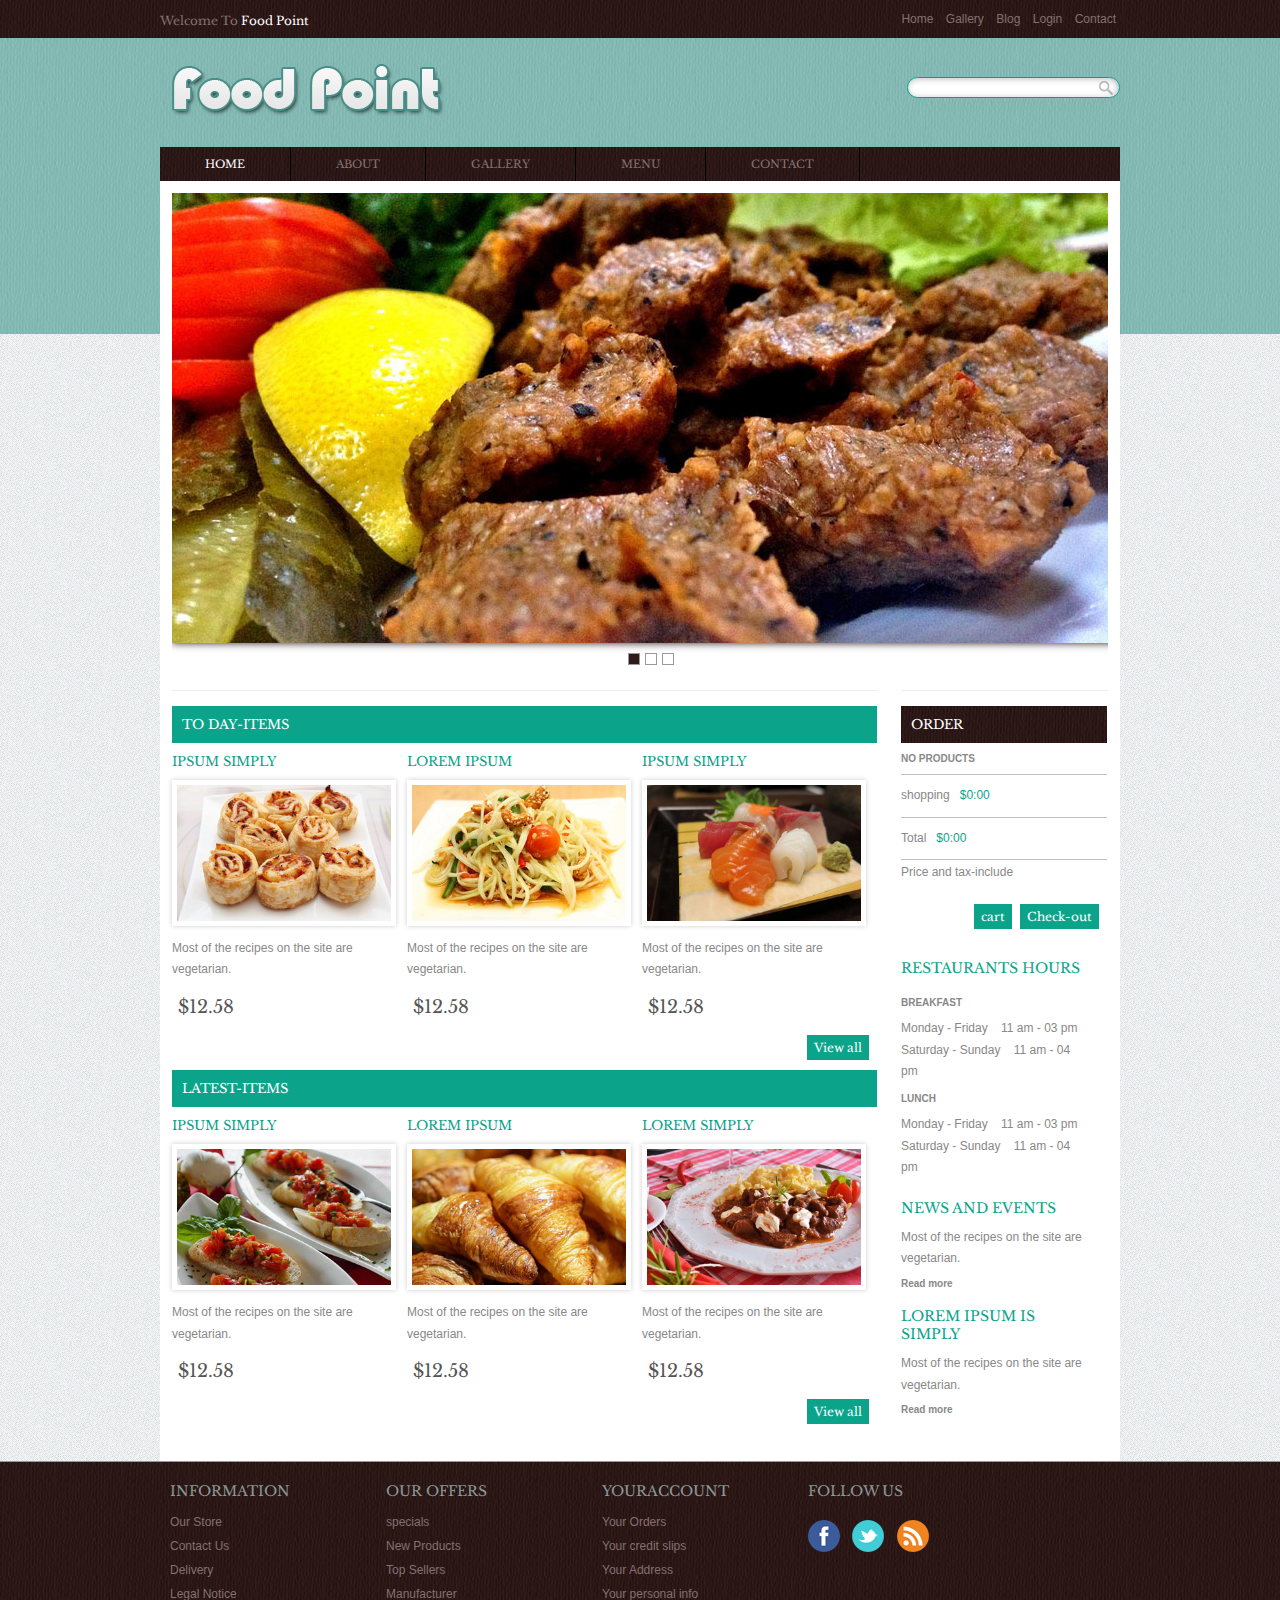
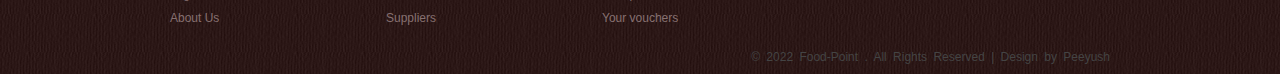
<file: index.html>
<!DOCTYPE HTML>
<html>
<head>
<title>The Food-Point | Home</title>
<meta http-equiv="Content-Type" content="text/html; charset=utf-8" />
<link rel="stylesheet" href="css/style.css" type="text/css" media="all" />
<link rel="stylesheet" href="css/slider-styles.css" type="text/css" media="all" />
<meta name="viewport" content="width=device-width, initial-scale=1, maximum-scale=1">
<script src="js/jquery.min.js"></script>
<script type="text/javascript" src="js/slider.js"></script>
<link href='//fonts.googleapis.com/css?family=Libre+Baskerville' rel='stylesheet' type='text/css'>
</head>
<body>
<div class="wrap">
	<div class="top-head">
		<div class="welcome">Welcome To <span>Food Point</span></div>
		<div class="top-nav">
	        <ul>
	            <li class="active"><a href="index.html">Home</a></li>
	            <li><a href="gallery.html">Gallery</a></li>
	            <li><a href="#">Blog</a></li>
	            <li><a href="#">Login</a></li>
	            <li><a href="contact.html">Contact</a></li>
	        </ul>
	    </div>
	    <div class="clear"> </div>
    </div>
	<div class="header">
	<div class="logo"><a href="index.html"><img src="images/logo.png"  alt="Flowerilla"/></a></div>
    <div class="search">
    	<form>
    		<input type="text" value="" />
    		<input type="submit" value="" />
    	</form>
    </div>
    <div class="clear"> </div>
	</div>
	<div class="nav">
        <ul>
            <li class="active"><a href="index.html">Home</a></li>
            <li><a href="about.html">About</a></li>
            <li><a href="gallery.html">Gallery</a></li>
            <li><a href="#">Menu</a></li>
            <li><a href="contact.html">contact</a></li>
            <div class="clear"> </div>
        </ul>
    </div>
	<div class="main-body">
	<div id="slider">
			<a href="#">
				<img src="images/slider-1.jpg" alt="Mini Ninjas" />
			</a>
			<a href="#">
				<img src="images/slider-2.jpg" alt="Price of Persia" />
			</a>
			<a href="#" >
				<img src="images/slider-3.jpg" alt="Price of Persia" />
			</a>
	</div>
	<div class="grids">
		<ul>
			<h4>To day-Items</h4>
		<li>
			<h3>Ipsum simply</h3>
			<img src="images/thumb-1.jpg">
			<p>Most of the recipes on the site are vegetarian.</p>
			<button>$12.58</button>
		</li>
		<li>
			<h3>Lorem Ipsum</h3>
			<img src="images/thumb-2.jpg">
			<p>Most of the recipes on the site are vegetarian.</p>
			<button>$12.58</button>
		</li>
		<li>
			<h3>Ipsum simply</h3>
			<img src="images/thumb-3.jpg">
			<p>Most of the recipes on the site are vegetarian.</p>
			<button>$12.58</button>
		</li>
		<a href="#">View all</a>
		<div class="clear"> </div>
		
		<h4>Latest-Items</h4>
		<li>
			<h3>Ipsum simply</h3>
			<img src="images/thumb-5.jpg">
			<p>Most of the recipes on the site are vegetarian.</p>
			<button>$12.58</button>
		</li>
		<li>
			<h3> Lorem Ipsum</h3>
			<img src="images/thumb-6.jpg">
			<p>Most of the recipes on the site are vegetarian.</p>
			<button>$12.58</button>
		</li>
		<li class="last">
			<h3>Lorem simply</h3>
			<img src="images/thumb-4.jpg">
			<p>Most of the recipes on the site are vegetarian.</p>
			<button>$12.58</button>
		</li>
		<a href="#">View all</a>
		</ul>
		<div class="clear"> </div>
	</div>
	<div class="boxes">
		<div class="order">
		<ul>
			<li>
			<h3>ORDER</h3>
			<h4>No Products</h4>
			<p>shopping &nbsp;&nbsp;<span>$0:00</span></p>
			<p>Total &nbsp;&nbsp;<span>$0:00</span></p>
			<h5>Price and tax-include</h5>
			<h6><a href="#">Check-out</a></h6>
			<h6><a href="#">cart</a></h6>
		</li>
		</ul>
		</div>
		<div class="clear"> </div>
		<ul>
			<li>
			<h3>Restaurants Hours</h3>
			<h4>Breakfast </h4>
			<p>Monday - Friday &nbsp;&nbsp; 11 am - 03 pm</p>
			<p>Saturday - Sunday &nbsp;&nbsp; 11 am - 04 pm</p>
			<h4>Lunch </h4>
			<p>Monday - Friday &nbsp;&nbsp; 11 am - 03 pm</p>
			<p>Saturday - Sunday &nbsp;&nbsp; 11 am - 04 pm</p>
		</li>
		<li>
			<h3>News And Events</h3>
			<p>Most of the recipes on the site are vegetarian.</p>
			<button>Read more</button>
			<h3>Lorem Ipsum is simply</h3>
			<p>Most of the recipes on the site are vegetarian.</p>
			<button>Read more</button>
		</li>
		<div class="clear"> </div>
		</ul>
	</div>
	<div class="clear"> </div>
    </div>
</div>
<div class="footer1">
	<div class="wrap">
			<div class="footer-grids">
				<div class="footer-grid1">
					<h3>INFORMATION</h3>
					<ul>
						<li><a href="#">Our Store</a></li>
						<li><a href="#">Contact Us</a></li>
						<li><a href="#">Delivery</a></li>
						<li><a href="#">Legal Notice</a></li>
						<li><a href="#">About Us</a></li>
					</ul>
				</div>
				<div class="footer-grid1">
					<h3>OUR OFFERS</h3>
						<ul>
							<li><a href="#">specials</a></li>
							<li><a href="#">New Products</a></li>
							<li><a href="#">Top Sellers</a></li>
							<li><a href="#">Manufacturer</a></li>
							<li><a href="#">Suppliers</a></li>
						</ul>
				</div>
				<div class="footer-grid1">
					<h3>YOURACCOUNT</h3>
						<ul>
							<li><a href="#">Your Orders</a></li>
							<li><a href="#">Your credit slips</a></li>
							<li><a href="#">Your Address</a></li>
							<li><a href="#">Your personal info</a></li>
							<li><a href="#">Your vouchers</a></li>
						</ul>
			</div>
				<div class="footer-grid2">
					<h3>FOLLOW US</h3>
					<ul>
						<li><a href="#"><img src="images/facebook.png" title="facebook"/></a></li>
						<li><a href="#"><img src="images/twitter.png" title="twitter"></a></li>
						<li><a href="#"><img src="images/rss.png" title="rss"></a></li>
					</ul>
				</div>
			</div>
			<div class="clear"> </div>
			<div class="copy">
    	<p>&copy; 2022 Food-Point . All Rights Reserved | Design by Peeyush</a></p>
    </div>
    </div>
			<div class="clear">
			</div>
		</div>
<script>
			$('#slider').coinslider();
		</script>

</body>
</html>
</file>
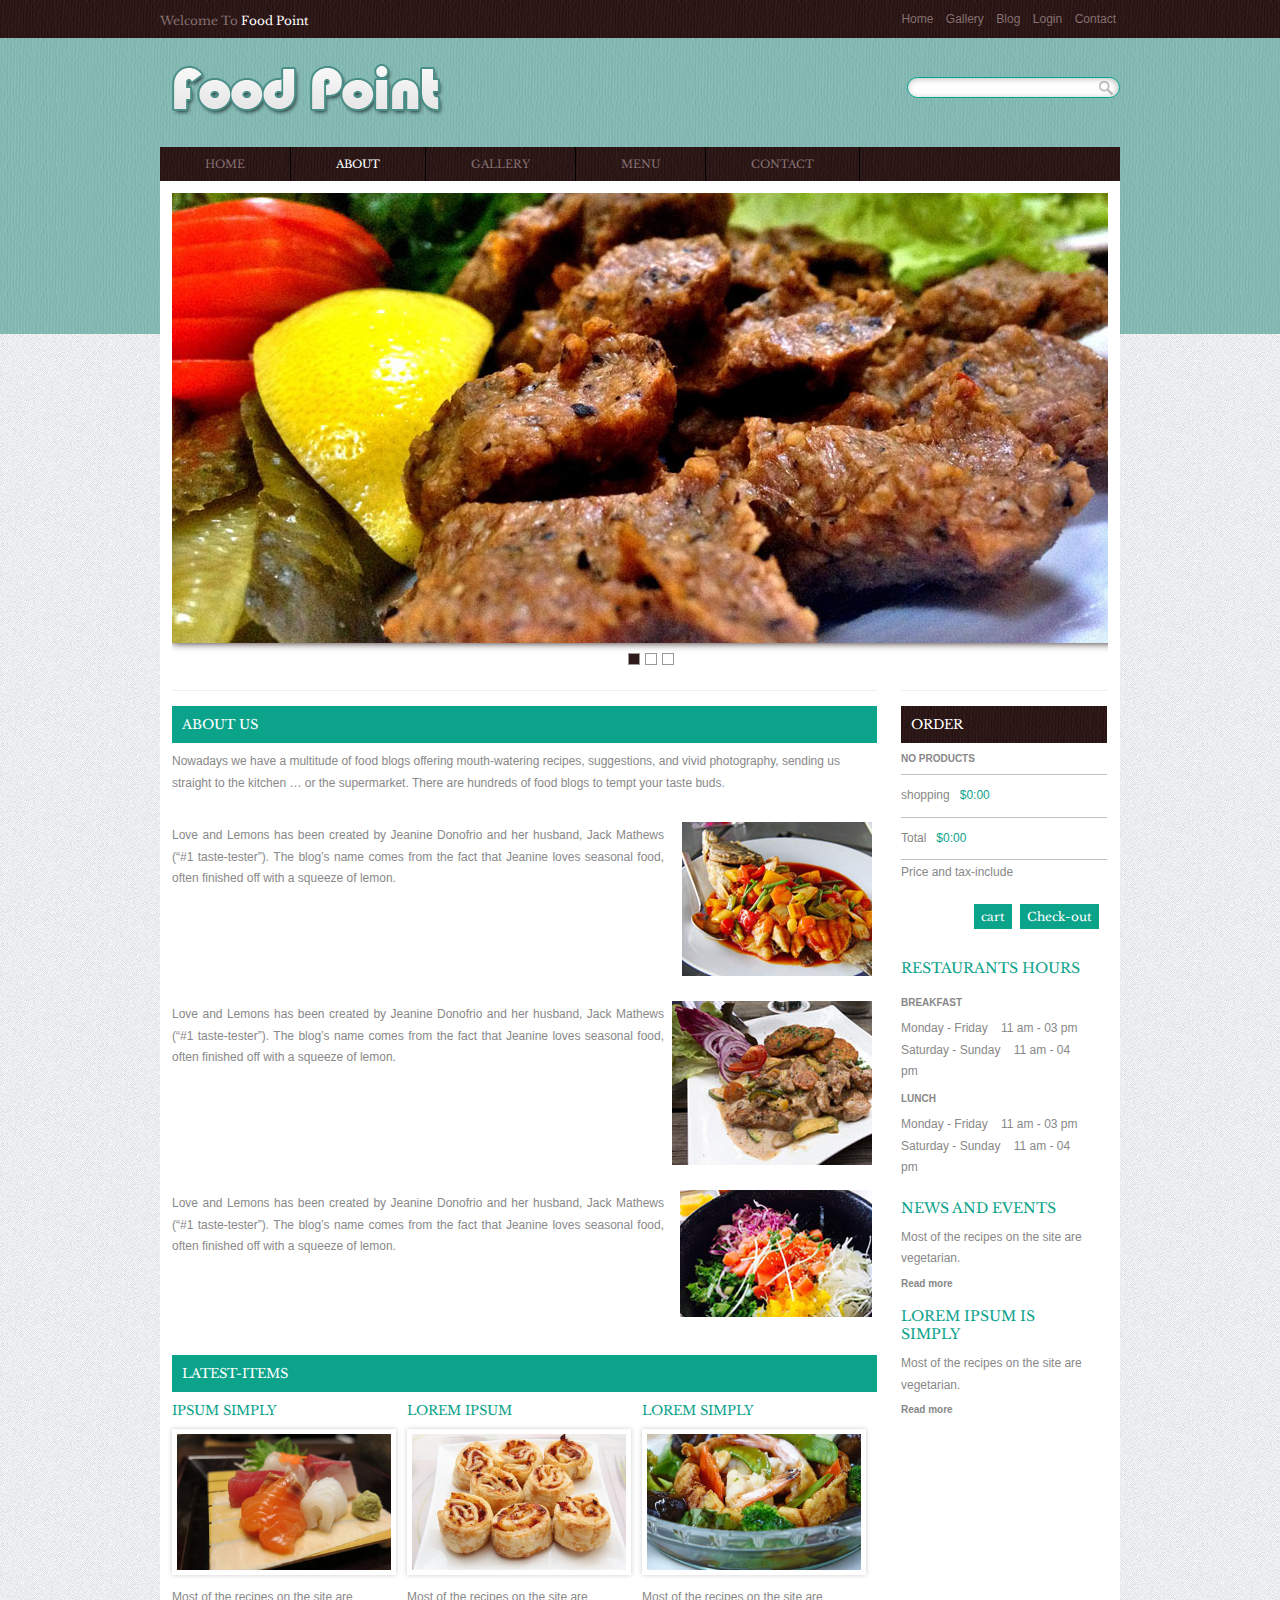
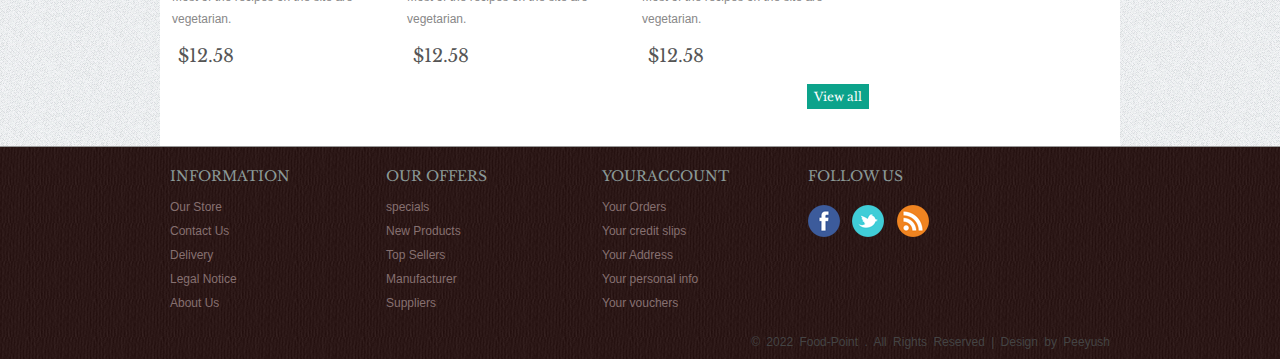
<file: about.html>
<!DOCTYPE HTML>
<html>
<head>
<title>The Food-Point | About</title>
<meta http-equiv="Content-Type" content="text/html; charset=utf-8" />
<link rel="stylesheet" href="css/style.css" type="text/css" media="all" />
<link rel="stylesheet" href="css/slider-styles.css" type="text/css" media="all" />
<meta name="viewport" content="width=device-width, initial-scale=1, maximum-scale=1">
<script src="js/jquery.min.js"></script>
<script type="text/javascript" src="js/slider.js"></script>
<link href='//fonts.googleapis.com/css?family=Libre+Baskerville' rel='stylesheet' type='text/css'>
</head>
<body>
<div class="wrap">
	<div class="top-head">
		<div class="welcome">Welcome To <span>Food Point</span></div>
		<div class="top-nav">
	        <ul>
	            <li><a href="index.html">Home</a></li>
	            <li><a href="gallery.html">Gallery</a></li>
	            <li><a href="#">Blog</a></li>
	            <li><a href="#">Login</a></li>
	            <li><a href="contact.html">Contact</a></li>
	        </ul>
	    </div>
	    <div class="clear"> </div>
    </div>
	<div class="header">
	<div class="logo"><a href="index.html"><img src="images/logo.png"  alt="Flowerilla"/></a></div>
    <div class="search">
    	<form>
    		<input type="text" value="" />
    		<input type="submit" value="" />
    	</form>
    </div>
    <div class="clear"> </div>
	</div>
	<div class="nav">
        <ul>
            <li><a href="index.html">Home</a></li>
            <li class="active"><a href="about.html">About</a></li>
            <li><a href="gallery.html">Gallery</a></li>
            <li><a href="#">Menu</a></li>
            <li><a href="contact.html">contact</a></li>
            <div class="clear"> </div>
        </ul>
    </div>
	<div class="main-body">
	<div id="slider">
			<a href="#">
				<img src="images/slider-1.jpg" alt="Mini Ninjas" />
			</a>
			<a href="#" >
				<img src="images/slider-2.jpg" alt="Price of Persia" />
			</a>
			<a href="#">
				<img src="images/slider-3.jpg" alt="Price of Persia" />
			</a>
	</div>
	<div class="clear"> </div>
	<div class="grids">
		<ul>
			<h4>ABOUT US</h4>
			<p>Nowadays we have a multitude of food blogs offering mouth-watering recipes, suggestions, and vivid photography, sending us straight to the kitchen … or the supermarket. There are hundreds of food blogs to tempt your taste buds. </p>
			<div class="about-grid1">
				<p>Love and Lemons has been created by Jeanine Donofrio and her husband, Jack Mathews (“#1 taste-tester”). The blog’s name comes from the fact that Jeanine loves seasonal food, often finished off with a squeeze of lemon.</p>
				<img src="images/about-1.jpg" title="img1"/> 
				<div class="clear"> </div>
			</div>
			<div class="about-grid1">
				<p>Love and Lemons has been created by Jeanine Donofrio and her husband, Jack Mathews (“#1 taste-tester”). The blog’s name comes from the fact that Jeanine loves seasonal food, often finished off with a squeeze of lemon.</p>
				<img src="images/thumb-8.jpg" title="img1"/> 
				<div class="clear"> </div>
			</div>
			<div class="about-grid1">
				<p>Love and Lemons has been created by Jeanine Donofrio and her husband, Jack Mathews (“#1 taste-tester”). The blog’s name comes from the fact that Jeanine loves seasonal food, often finished off with a squeeze of lemon.</p>
				<img src="images/about-2.jpg" title="img1"/> 
				<div class="clear"> </div>
			</div>
		<div class="clear"> </div>
		<br>
		<h4>Latest-Items</h4>
		<li>
			<h3>Ipsum simply</h3>
			<img src="images/thumb-3.jpg">
			<p>Most of the recipes on the site are vegetarian.</p>
			<button>$12.58</button>
		</li>
		<li>
			<h3> Lorem Ipsum</h3>
			<img src="images/thumb-1.jpg">
			<p>Most of the recipes on the site are vegetarian.</p>
			<button>$12.58</button>
		</li>
		<li class="last">
			<h3>Lorem simply</h3>
			<img src="images/thumb-7.jpg">
			<p>Most of the recipes on the site are vegetarian.</p>
			<button>$12.58</button>
		</li>
			<a href="#">View all</a>
		</ul>
	<div class="clear"> </div>
</div>
	<div class="boxes">
		<div class="order">
		<ul>
			<li>
			<h3>ORDER</h3>
			<h4>No Products</h4>
			<p>shopping &nbsp;&nbsp;<span>$0:00</span></p>
			<p>Total &nbsp;&nbsp;<span>$0:00</span></p>
			<h5>Price and tax-include</h5>
			<h6><a href="#">Check-out</a></h6>
			<h6><a href="#">cart</a></h6>
		</li>
		</ul>
		</div>
		<div class="clear"> </div>
		<ul>
			<li>
			<h3>Restaurants Hours</h3>
			<h4>Breakfast </h4>
			<p>Monday - Friday &nbsp;&nbsp; 11 am - 03 pm</p>
			<p>Saturday - Sunday &nbsp;&nbsp; 11 am - 04 pm</p>
			<h4>Lunch </h4>
			<p>Monday - Friday &nbsp;&nbsp; 11 am - 03 pm</p>
			<p>Saturday - Sunday &nbsp;&nbsp; 11 am - 04 pm</p>
		</li>
		<li>
			<h3>News And Events</h3>
			<p>Most of the recipes on the site are vegetarian.</p>
			<button>Read more</button>
			<h3>Lorem Ipsum is simply</h3>
			<p>Most of the recipes on the site are vegetarian.</p>
			<button>Read more</button>
		</li>
			<div class="clear"> </div>
		</ul>
	</div>
	<div class="clear"> </div>
   </div>
</div>
<div class="footer1">
	<div class="wrap">
			<div class="footer-grids">
				<div class="footer-grid1">
					<h3>INFORMATION</h3>
						<ul>
							<li><a href="#">Our Store</a></li>
							<li><a href="#">Contact Us</a></li>
							<li><a href="#">Delivery</a></li>
							<li><a href="#">Legal Notice</a></li>
							<li><a href="#">About Us</a></li>
						</ul>
				</div>
				<div class="footer-grid1">
					<h3>OUR OFFERS</h3>
						<ul>
							<li><a href="#">specials</a></li>
							<li><a href="#">New Products</a></li>
							<li><a href="#">Top Sellers</a></li>
							<li><a href="#">Manufacturer</a></li>
							<li><a href="#">Suppliers</a></li>
						</ul>
				</div>
				<div class="footer-grid1">
					<h3>YOURACCOUNT</h3>
						<ul>
							<li><a href="#">Your Orders</a></li>
							<li><a href="#">Your credit slips</a></li>
							<li><a href="#">Your Address</a></li>
							<li><a href="#">Your personal info</a></li>
							<li><a href="#">Your vouchers</a></li>
						</ul>
			</div>
				<div class="footer-grid2">
					<h3>FOLLOW US</h3>
						<ul>
							<li><a href="#"><img src="images/facebook.png" title="facebook"/></a></li>
							<li><a href="#"><img src="images/twitter.png" title="twitter"></a></li>
							<li><a href="#"><img src="images/rss.png" title="rss"></a></li>
						</ul>
				</div>
			</div>
			<div class="clear"> </div>
			<div class="copy">
    	<p>&copy; 2022 Food-Point . All Rights Reserved | Design by Peeyush</a></p>
    </div>
    </div>
			<div class="clear">
			</div>
		</div>
<script>
			$('#slider').coinslider();
		</script>

</body>
</html>
</file>
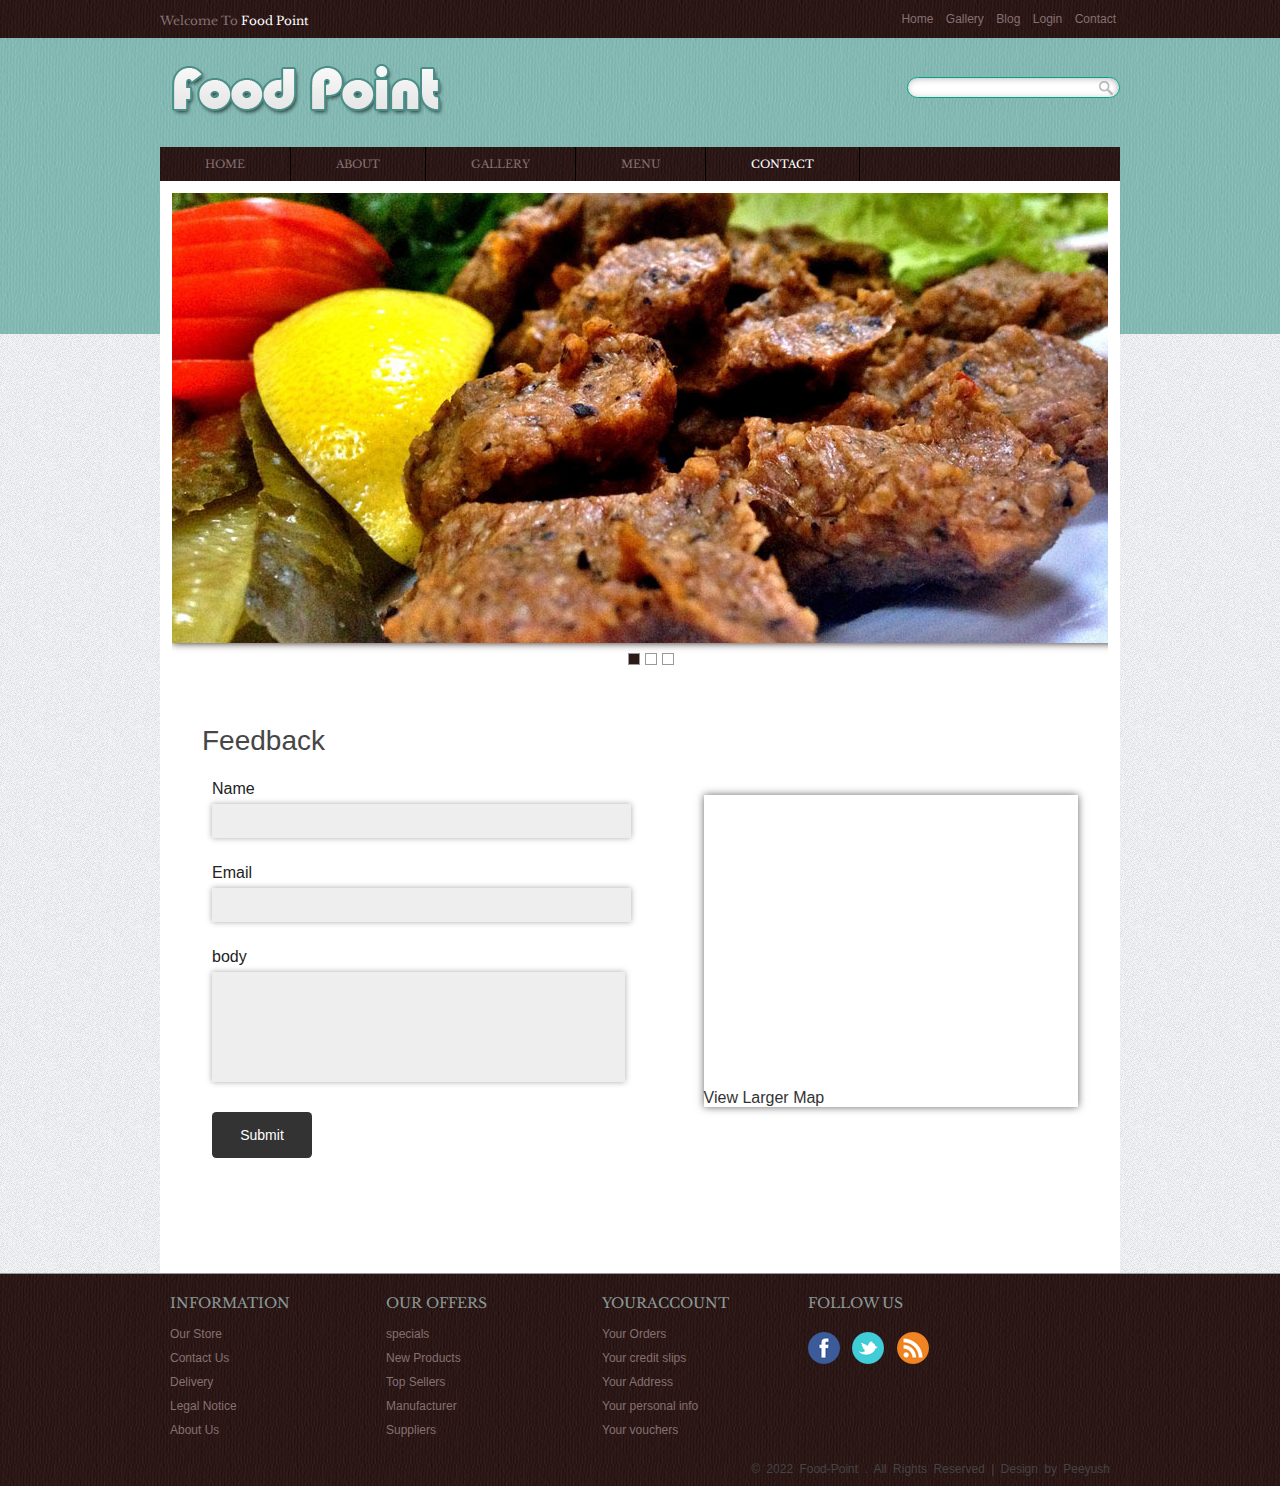
<file: contact.html>
<!DOCTYPE HTML>
<html>
<head>
<title>The Food-Point | Contact</title>
<meta http-equiv="Content-Type" content="text/html; charset=utf-8" />
<link rel="stylesheet" href="css/style.css" type="text/css" media="all" />
<link rel="stylesheet" href="css/slider-styles.css" type="text/css" media="all" />
<meta name="viewport" content="width=device-width, initial-scale=1, maximum-scale=1">
<script src="js/jquery.min.js"></script>
<script type="text/javascript" src="js/slider.js"></script>
<link href='//fonts.googleapis.com/css?family=Libre+Baskerville' rel='stylesheet' type='text/css'>
</head>
<body>
<div class="wrap">
	<div class="top-head">
		<div class="welcome">Welcome To <span>Food Point</span></div>
		<div class="top-nav">
	        <ul>
	            <li><a href="index.html">Home</a></li>
	            <li><a href="gallery.html">Gallery</a></li>
	            <li><a href="#">Blog</a></li>
	            <li><a href="#">Login</a></li>
	            <li class="active"><a href="contact.html">Contact</a></li>
	        </ul>
	    </div>
	    <div class="clear"> </div>
    </div>
	<div class="header">
	<div class="logo"><a href="index.html"><img src="images/logo.png"  alt="Flowerilla"/></a></div>
    <div class="search">
    	<form>
    		<input type="text" value="" />
    		<input type="submit" value="" />
    	</form>
    </div>
    <div class="clear"> </div>
	</div>
	<div class="nav">
        <ul>
            <li><a href="index.html">Home</a></li>
            <li><a href="about.html">About</a></li>
            <li><a href="gallery.html">Gallery</a></li>
            <li><a href="#">Menu</a></li>
            <li class="active"><a href="contact.html">contact</a></li>
            <div class="clear"> </div>
        </ul>
    </div>
	<div class="main-body">
	<div id="slider">
			<a href="#" >
				<img src="images/slider-1.jpg" alt="Mini Ninjas" />
			</a>
			<a href="#">
				<img src="images/slider-2.jpg" alt="Price of Persia" />
			</a>
			<a href="#">
				<img src="images/slider-3.jpg" alt="Price of Persia" />
			</a>
	</div>
	<div class="feed">
	<div class="feedback">
        <h1>Feedback</h1>
        <form>
        	<div>
            	<span><label>Name</label></span>
            	<span><input type="text" value="" /></span>
            </div>
            <div>
            	<span><label>Email</label></span>
            	<span><input type="text" value="" /></span>
            </div>
        	<div>
            	<span><label>body</label></span>
            	<span><textarea></textarea></span>
            </div>
        	<div>
            	<span><input type="submit" value="Submit" /></span>
            </div>
        </form>
    </div>
    <div class="map"><iframe width="350" height="290" frameborder="0" scrolling="no" marginheight="0" marginwidth="0" src="http://maps.google.co.in/maps?f=q&amp;source=s_q&amp;hl=en&amp;geocode=&amp;q=Eiffel+Tower&amp;aq=&amp;sll=14.419385,79.988022&amp;sspn=0.112221,0.209255&amp;ie=UTF8&amp;hq=Eiffel+Tower&amp;t=m&amp;ll=48.858278,2.294254&amp;spn=0.014682,0.032015&amp;output=embed"></iframe><br /><small><a href="http://maps.google.co.in/maps?f=q&amp;source=embed&amp;hl=en&amp;geocode=&amp;q=Eiffel+Tower&amp;aq=&amp;sll=14.419385,79.988022&amp;sspn=0.112221,0.209255&amp;ie=UTF8&amp;hq=Eiffel+Tower&amp;t=m&amp;ll=48.858278,2.294254&amp;spn=0.014682,0.032015" style="color:#333;text-align:left">View Larger Map</a></small></div>
    <div class="clear"></div>
</div>
</div>
	<div class="clear"> </div>
    </div>
<div class="footer1">
	<div class="wrap">
			<div class="footer-grids">
				<div class="footer-grid1">
					<h3>INFORMATION</h3>
					<ul>
						<li><a href="#">Our Store</a></li>
						<li><a href="#">Contact Us</a></li>
						<li><a href="#">Delivery</a></li>
						<li><a href="#">Legal Notice</a></li>
						<li><a href="#">About Us</a></li>
					</ul>
			   </div>
				<div class="footer-grid1">
					<h3>OUR OFFERS</h3>
						<ul>
							<li><a href="#">specials</a></li>
							<li><a href="#">New Products</a></li>
							<li><a href="#">Top Sellers</a></li>
							<li><a href="#">Manufacturer</a></li>
							<li><a href="#">Suppliers</a></li>
						</ul>
				</div>
				<div class="footer-grid1">
					<h3>YOURACCOUNT</h3>
						<ul>
							<li><a href="#">Your Orders</a></li>
							<li><a href="#">Your credit slips</a></li>
							<li><a href="#">Your Address</a></li>
							<li><a href="#">Your personal info</a></li>
							<li><a href="#">Your vouchers</a></li>
						</ul>
			</div>
				<div class="footer-grid2">
					<h3>FOLLOW US</h3>
					<ul>
						<li><a href="#"><img src="images/facebook.png" title="facebook"/></a></li>
						<li><a href="#"><img src="images/twitter.png" title="twitter"></a></li>
						<li><a href="#"><img src="images/rss.png" title="rss"></a></li>
						
					</ul>
				</div>
			</div>
			<div class="clear"> </div>
			<div class="copy">
    	<p>&copy; 2022 Food-Point . All Rights Reserved | Design by Peeyush</a></p>
    </div>
    </div>
			<div class="clear">
			</div>
		</div>
<script>
			$('#slider').coinslider();
		</script>

</body>
</html>
</file>
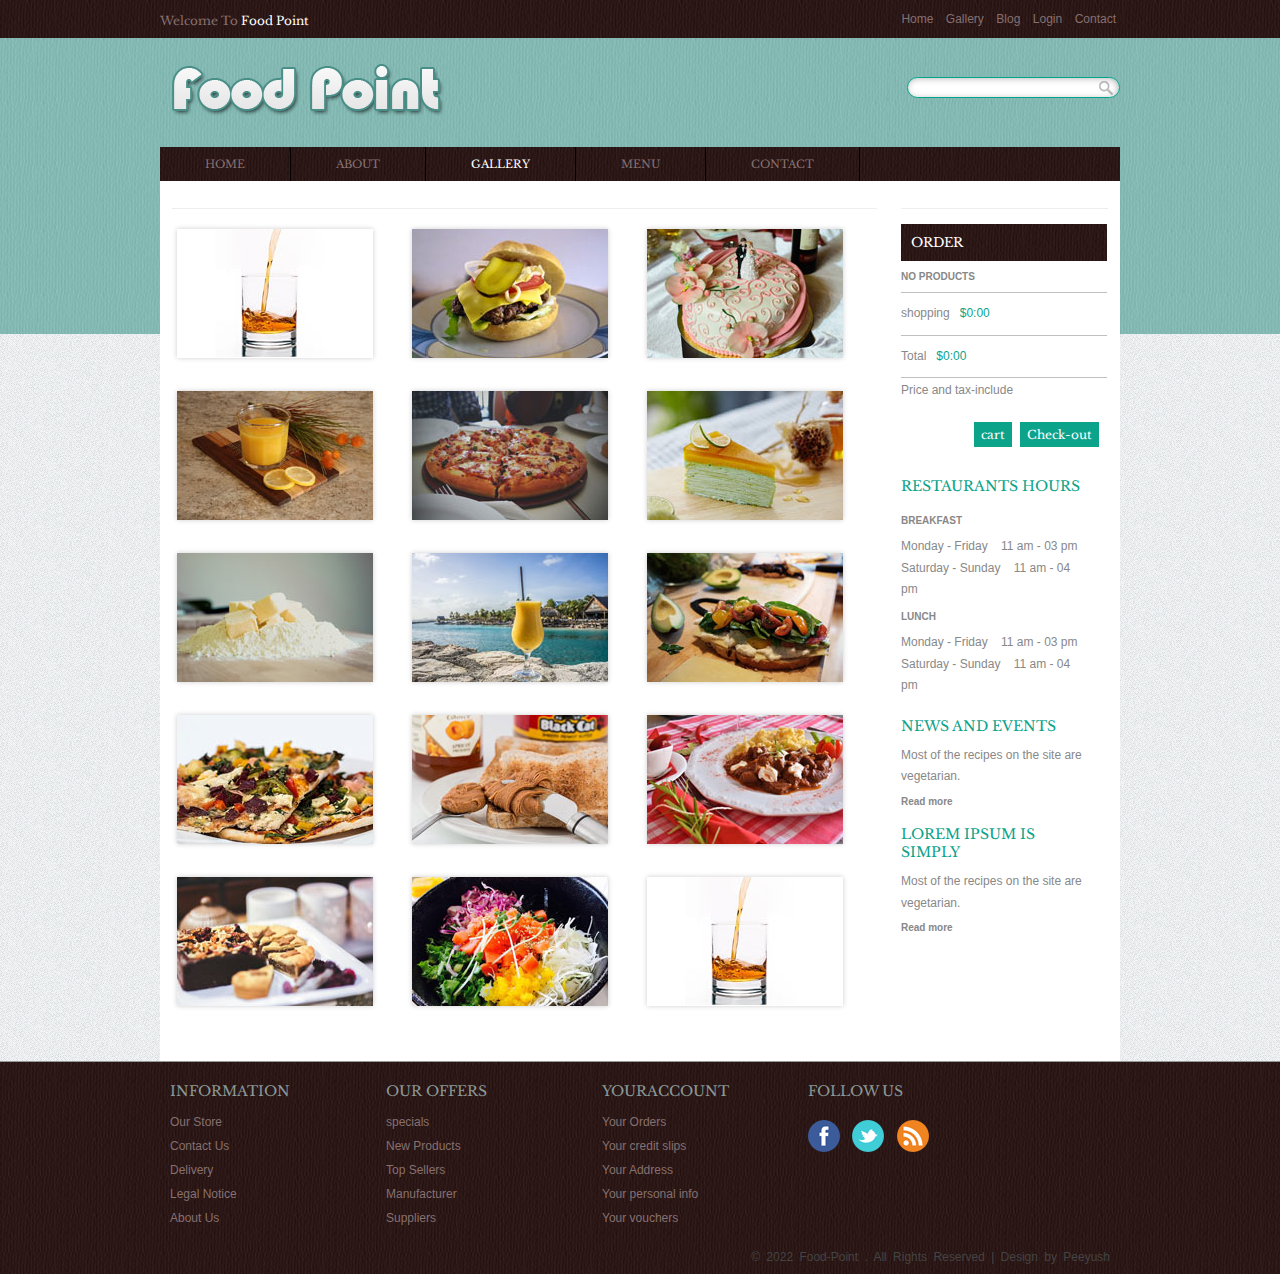
<file: gallery.html>
<!DOCTYPE HTML>
<html>
<head>
<title>The Food-Point  | Gallery</title>
<meta http-equiv="Content-Type" content="text/html; charset=utf-8" />
<link rel="stylesheet" href="css/style.css" type="text/css" media="all" />
<meta name="viewport" content="width=device-width, initial-scale=1, maximum-scale=1">
<link href='//fonts.googleapis.com/css?family=Libre+Baskerville' rel='stylesheet' type='text/css'>
<script type="text/javascript" src="js/jquery1.js"></script>
<script type="text/javascript" src="js/jquery.lightbox.js"></script>
<link rel="stylesheet" type="text/css" href="css/lightbox.css" media="screen" />
  <script type="text/javascript">
    $(function() {
        $('.gallery a').lightBox();
    });
    </script>
</head>
<body>
<div class="wrap">
	<div class="top-head">
		<div class="welcome">Welcome To <span>Food Point</span></div>
		<div class="top-nav">
	        <ul>
	            <li><a href="index.html">Home</a></li>
	            <li class="active"><a href="gallery.html">Gallery</a></li>
	            <li><a href="#">Blog</a></li>
	            <li><a href="#">Login</a></li>
	            <li><a href="contact.html">Contact</a></li>
	        </ul>
	    </div>
	    <div class="clear"> </div>
    </div>
	<div class="header">
	<div class="logo"><a href="index.html"><img src="images/logo.png"  alt="Flowerilla"/></a></div>
    <div class="search">
    	<form>
    		<input type="text" value="" />
    		<input type="submit" value="" />
    	</form>
    </div>
    <div class="clear"> </div>
	</div>
	<div class="nav">
        <ul>
            <li><a href="index.html">Home</a></li>
            <li><a href="about.html">About</a></li>
            <li class="active"><a href="gallery.html">Gallery</a></li>
            <li><a href="#">Menu</a></li>
            <li><a href="contact.html">contact</a></li>
            <div class="clear"> </div>
        </ul>
    </div>
	<div class="main-body">
	<div class="grids">
		<div class="gallery">
			<ul>
					<li><a href="images/g1.jpg"><img src="images/g1.jpg" alt="" /></a></li>
					<li><a href="images/g2.jpg"><img src="images/g2.jpg" alt="" /></a></li>
					<li><a href="images/g3.jpg"><img src="images/g3.jpg" alt="" /></a></li>
					<li><a href="images/g4.jpg"><img src="images/g4.jpg" alt="" /></a></li>
					<li><a href="images/g5.jpg"><img src="images/g5.jpg" alt="" /></a></li>
					<li><a href="images/g6.jpg"><img src="images/g6.jpg" alt="" /></a></li>
					<li><a href="images/g7.jpg"><img src="images/g7.jpg" alt="" /></a></li>
					<li><a href="images/g8.jpg"><img src="images/g8.jpg" alt="" /></a></li>
					<li><a href="images/g9.jpg"><img src="images/g9.jpg" alt="" /></a></li>
					<li><a href="images/g10.jpg"><img src="images/g10.jpg" alt="" /></a></li>
					<li><a href="images/g11.jpg"><img src="images/g11.jpg" alt="" /></a></li>
					<li><a href="images/g12.jpg"><img src="images/g12.jpg" alt="" /></a></li>
					<li><a href="images/g13.jpg"><img src="images/g13.jpg" alt="" /></a></li>
					<li><a href="images/g14.jpg"><img src="images/g14.jpg" alt="" /></a></li>
					<li><a href="images/g1.jpg"><img src="images/g1.jpg" alt="" /></a></li>
				<div class="clear"></div></ul>
		</div>
	<div class="clear"> </div>
	</div>
	<div class="boxes">
		<div class="order">
		<ul>
			<li>
			<h3>ORDER</h3>
			<h4>No Products</h4>
			<p>shopping &nbsp;&nbsp;<span>$0:00</span></p>
			<p>Total &nbsp;&nbsp;<span>$0:00</span></p>
			<h5>Price and tax-include</h5>
			<h6><a href="#">Check-out</a></h6>
			<h6><a href="#">cart</a></h6>
		</li>
		</ul>
		</div>
		<div class="clear"> </div>
		<ul>
			<li>
			<h3>Restaurants Hours</h3>
			<h4>Breakfast </h4>
			<p>Monday - Friday &nbsp;&nbsp; 11 am - 03 pm</p>
			<p>Saturday - Sunday &nbsp;&nbsp; 11 am - 04 pm</p>
			<h4>Lunch </h4>
			<p>Monday - Friday &nbsp;&nbsp; 11 am - 03 pm</p>
			<p>Saturday - Sunday &nbsp;&nbsp; 11 am - 04 pm</p>
		</li>
		<li>
			<h3>News And Events</h3>
			<p>Most of the recipes on the site are vegetarian.</p>
			<button>Read more</button>
			<h3>Lorem Ipsum is simply</h3>
			<p>Most of the recipes on the site are vegetarian.</p>
			<button>Read more</button>
		</li>
		<div class="clear"> </div>
		</ul>
	</div>
	<div class="clear"> </div>
    </div>
</div>
<div class="footer1">
	<div class="wrap">
			<div class="footer-grids">
				<div class="footer-grid1">
					<h3>INFORMATION</h3>
					<ul>
						<li><a href="#">Our Store</a></li>
						<li><a href="#">Contact Us</a></li>
						<li><a href="#">Delivery</a></li>
						<li><a href="#">Legal Notice</a></li>
						<li><a href="#">About Us</a></li>
					</ul>
				</div>
				<div class="footer-grid1">
					<h3>OUR OFFERS</h3>
						<ul>
							<li><a href="#">specials</a></li>
							<li><a href="#">New Products</a></li>
							<li><a href="#">Top Sellers</a></li>
							<li><a href="#">Manufacturer</a></li>
							<li><a href="#">Suppliers</a></li>
						</ul>
				</div>
				<div class="footer-grid1">
					<h3>YOURACCOUNT</h3>
						<ul>
							<li><a href="#">Your Orders</a></li>
							<li><a href="#">Your credit slips</a></li>
							<li><a href="#">Your Address</a></li>
							<li><a href="#">Your personal info</a></li>
							<li><a href="#">Your vouchers</a></li>
						</ul>
			</div>
				<div class="footer-grid2">
					<h3>FOLLOW US</h3>
					<ul>
						<li><a href="#"><img src="images/facebook.png" title="facebook"/></a></li>
						<li><a href="#"><img src="images/twitter.png" title="twitter"></a></li>
						<li><a href="#"><img src="images/rss.png" title="rss"></a></li>
					</ul>
			</div>
			</div>
			<div class="clear"> </div>
			<div class="copy">
    	<p>&copy; 2022 Food-Point . All Rights Reserved | Design by Peeyush</a></p>
    </div>
    </div>
			<div class="clear">
			</div>
		</div>
<script>
			$('#slider').coinslider();
		</script>

</body>
</html>
</file>
<file: css/slider-styles.css>
#slider{
	margin:0 auto;
	box-shadow: 0 0 8px #2E1A19;
}
.coin-slider { overflow: hidden; zoom: 1; position: relative; }
.coin-slider a{ text-decoration: none; outline: none; border: none; }

.cs-buttons { font-size: 0px; padding: 10px; float: left; }
.cs-buttons a { margin-left: 5px; height: 10px; width: 10px; float: left; border: 1px solid #999; color: #B8C4CF; text-indent: -1000px; }
.cs-active { background-color: #2E1A19; color: #FFFFFF;  }

.cs-title { width: 980px; padding: 20px 10px; background-color: #000000; color: #FFFFFF; line-height: 1.5em; }

.cs-prev, 
.cs-next { background-color: #2E1A19; color: #FFFFFF; padding: 0px 10px; }
@media screen and (max-width: 480px){
div#slider{
	height: 210px !important;
}
}
</file>
<file: css/style.css>
/*
Author: W3layouts
Author URL: http://w3layouts.com
License: Creative Commons Attribution 3.0 Unported
License URL: http://creativecommons.org/licenses/by/3.0/
*/
/* reset */
html,body,div,span,applet,object,iframe,h1,h2,h3,h4,h5,h6,p,blockquote,pre,a,abbr,acronym,address,big,cite,code,del,dfn,em,img,ins,kbd,q,s,samp,small,strike,strong,sub,sup,tt,var,b,u,i,dl,dt,dd,ol,nav ul,nav li,fieldset,form,label,legend,table,caption,tbody,tfoot,thead,tr,th,td,article,aside,canvas,details,embed,figure,figcaption,footer,header,hgroup,menu,nav,output,ruby,section,summary,time,mark,audio,video{margin:0;padding:0;border:0;font-size:100%;font:inherit;vertical-align:baseline;}
article, aside, details, figcaption, figure,footer, header, hgroup, menu, nav, section {display: block;}
ol,ul{list-style:none;margin:0;padding:0;}
blockquote,q{quotes:none;}
blockquote:before,blockquote:after,q:before,q:after{content:'';content:none;}
table{border-collapse:collapse;border-spacing:0;}
/* start editing from here */
a{text-decoration:none;}
.txt-rt{text-align:right;}/* text align right */
.txt-lt{text-align:left;}/* text align left */
.txt-center{text-align:center;}/* text align center */
.float-rt{float:right;}/* float right */
.float-lt{float:left;}/* float left */
.clear{clear:both;}/* clear float */
.pos-relative{position:relative;}/* Position Relative */
.pos-absolute{position:absolute;}/* Position Absolute */
.vertical-base{	vertical-align:baseline;}/* vertical align baseline */
.vertical-top{	vertical-align:top;}/* vertical align top */
.underline{	padding-bottom:5px;	border-bottom: 1px solid #eee; margin:0 0 20px 0;}/* Add 5px bottom padding and a underline */
nav.vertical ul li{	display:block;}/* vertical menu */
nav.horizontal ul li{	display: inline-block;}/* horizontal menu */
img{max-width:100%;}
/*end reset*/
html{
	background: url(../images/light-bg.png);
}
body{
	font-family: 'Istok Web', sans-serif;
	font-size:100%;
	background:url(../images/header-bg.jpg) repeat-x;
}
.wrap {
	width:960px;
	margin:0 auto;
	padding: 0 12px;
}
.welcome{
	float: left;
	margin-top: 13px;
	color: #867070;
	font-size: 12px;
	font-family: 'Libre Baskerville', serif;
}
.welcome span{
	color: #fff;
}
.top-nav{
	float: right;
	margin-top:9px; 
}
.top-nav li{
	display: inline;
}
.top-nav li a{
	color: #867070;
	font-size: 12px;
	margin: 0 4px;
}
.top-nav li a:hover{
	color: #eee;
}
.search{
	border: 1px solid #00A28A;
	margin-top: 24px;
	float: right;
	background: #fff;
	border-radius:1em;
   -webkit-box-shadow: inset -1px 1px 7px -1px #aaa;
	  -moz-box-shadow: inset -1px 1px 7px -1px #aaa;
           box-shadow: inset -1px 1px 7px -1px #aaa;
}
.search input[type="text"]{
	background: none;
	padding:2px 5px;
	border: none;
	outline: none;
	color: #5E5E5E;
}
.search input[type="submit"]{
	background: url(../images/search.png) no-repeat -1px 2px;
	padding:2px 10px;
	width: 16px;
	border: none;
	cursor: pointer;
}
/*--header---*/
.header{
	margin-top:25px;
}
.logo{
	float: left;
}
.logo a{
	font-size:50px;
	color:#444;
}
.nav{
	margin:10px 0 0 0; 
	background: url(../images/nav-bg.jpg);
	font-family: 'Libre Baskerville', serif;
}
.nav li {
	display:inline-block;
	float: left;
	border-right:1px solid #000; 
}
.nav li a {
	color:#867070;
	font-size:11px;
	display:block;
	padding:10px 45px;
	text-transform:uppercase;
}
.nav li.active a,
.nav li a:hover{
	color:#fff;
}
.main-body{
	background: #fff;
	padding:12px 12px;
}
.content{
	float:left;
	border-right:1px solid #fff;
}
.slide img{
	padding: 12px;
	background: #fff;
	box-shadow: 0 0 8px #999;
	border-bottom: 1px solid #ffffff;
}
.slide{
	padding-bottom: 10px;
}
.hr{
	height: 2px;
	margin: 20px 0;
	background: url('../images/div.png') repeat-x;
}
/*--grids--*/
.grids{
	margin:15px 0;
	border-top:1px solid #eee; 
	padding-top: 15px;
	float: left;
	width: 705px;
}
.grids li img{
	padding: 5px;
	box-shadow: 0px 0px 5px #CDCDCD;
}
.grids li img:hover{
	cursor:pointer;
	box-shadow: 0px 0px 5px #777;
}
.grids li{
	float: left;
	display: inline;
	width: 214px;
	margin: 0 21px 0 0;
	background: white;
	padding-bottom: 10px;
	border-radius: .3em;
}
.grids li:first-child{
	margin-left: 0;
}
.grids li.last{
	margin-right: 0;
}
.grids h3{
	color: #0CA38B;
	padding: 10px 0 10px 0;
	background: #fff;
	font-size: 13px;
	font-family: 'Libre Baskerville', serif;
	text-transform: uppercase;
}
.grids p{
	color: #888;
	font-size: 12px;
	padding:8px 0;
	background: #fff;
	line-height: 1.8em;
}
.grids button{
	color: #555;
	border: none;
	margin:6px 0;
	font-size:18px;
	border-radius: 1.3em;
	background:none;
	font-family: 'Libre Baskerville', serif;
}
.grids button:hover{
	color: #0CA38B;
	cursor: pointer;
}
.grids h4{
	color: #fff;
	padding: 10px 0 10px 10px;
	background: white;
	font-size: 13px;
	font-family: 'Libre Baskerville', serif;
	text-transform: uppercase;
	background-color:#0CA38B
}
.grids a{
	float: right;
	font-size: 12px;
	margin:0px 8px 10px 0px;
	font-family: 'Libre Baskerville', serif;
	text-transform:normal;
	background-color: #0CA38B;
	padding:5px 7px;
	color:#fff;
}
.grids a:hover{
	text-decoration:underline;
}
/*footer*/
.footer1{
	border-top:1px solid #999;
	background: url(../images/nav-bg.jpg);
}
.footer1 ul{
	margin:0px;
	padding:0px;
}
.footer-grid1{
	width: 185px;
	float: left;
	padding: 10px;
	margin-right: 11px;
}
.footer-grid1 h3{
	color:#8A9997;
	padding: 10px 0 10px 0;
	font-size: 14px;
	font-family: 'Libre Baskerville', serif;
	text-transform: uppercase;
}
.footer-grid1 a{
	text-decoration: none;
	font-size: 12px;
	color: #867070;
	text-transform: none;
	line-height: 2;
}
.footer-grid1 a:hover{
	color:#fff;
}
.footer-grid1 img:hover{
	opacity:0.7;
}
/*social icons*/
.footer-grid2{
	width: 264px;
	float: left;
	padding: 10px 0px;
}
.footer-grid2 h3{
	color: #8A9997;
	padding: 10px 0 10px 0;
	font-size: 14px;
	font-family: 'Libre Baskerville', serif;
	text-transform: uppercase;
}
.footer-grid2 a{
	text-decoration: none;
	font-size: 14px;
	color: #444;
	text-transform: none;
	display: block;
	margin: 0px 8px 0px 0px;
}
.footer-grid2 a:hover{
	color:#000;
}
.footer-grid2 img:hover{
	opacity:0.7;
}
.footer-grid2 ul{
	margin-top:10px;
}
.footer-grid2 ul li{
	display: inline-block;
}
/*-----end of footer-----*/
/*-----order------*/
.order h4,.order p{
	border-bottom:1px solid silver;
	padding:10px 0px;
	font-size:16px;
}
.order span{
	color: #0CA38B;
}
.order h5{
	font-size:12px;
	color:#888;
	margin:5px 0px;
}
.order h5:hover{
	color: #0CA38B;
	cursor: pointer;
}
.order li h3{
	color: #fff;
	padding: 10px 0 10px 10px;
	background: white;
	font-size: 13px;
	font-family: 'Libre Baskerville', serif;
	text-transform: uppercase;
	background: url(../images/nav-bg.jpg);
	width:196px;
}
.order li a{
	font-size: 12px;
	margin: 0px 8px 10px 0px;
	font-family: 'Libre Baskerville', serif;
	text-transform: normal;
	background-color: #0CA38B;
	padding: 5px 7px;
	color: white;
	margin-top:20px;
	float:right;
}
.order li a:hover{
	text-decoration:underline;
}
/*--boxes--*/
.boxes{
	margin: 15px 0;
	border-top: 1px solid #EEE;
	padding-top: 15px;
	width: 207px;
	float: right;
}
.prev{
	float: left;
}
.prev img{
	width: 150px;
	padding-right: 10px;
}
.text{
	float: right;
	width: 138px;
}
.boxes li{
	float: left;
	display: inline;
	margin: 0 21px 0 0;
	background: white;
	padding-bottom: 10px;
	border-radius: .3em;
}
.boxes li:first-child{
	margin-left: 0;
}
.boxes li.last{
	margin-right: 0;
}
.boxes h3{
	color: #0CA38B;
	padding: 10px 0 10px 0;
	background: #fff;
	font-size: 14px;
	font-family: 'Libre Baskerville', serif;
	text-transform: uppercase;
}
.boxes h4{
	color: #888;
	padding: 10px 0 10px 0;
	background: #fff;
	font-size: 10px;
	font-weight: bold;
	text-transform: uppercase;
}
.boxes p{
	color: #888;
	font-size: 12px;
	background: #fff;
	line-height: 1.8em;
}
.boxes button{
	color: #888;
	border: none;
	margin:8px 0;
	font-size: 10px;
	padding: 0;
	font-weight: bold;
	background: none;
}
.boxes button:hover{
	color: #34A300;
	cursor: pointer;
	text-decoration: underline;
}
/*--text-box--*/
.text-box{
	margin: 30px 0 60px 0; 
}
.text-box p{
	font-size: 16px;
	color: #666;
	line-height: 1.9em;
}
/*--feedback--*/
.feed{
	padding:50px 0;
	margin-bottom:30px;
	font-family: 'Istok Web', sans-serif;
}
.feedback{
	font-size:16px;
	padding-bottom:10px;
	color:#464646;
	margin:0 0 0 30px;
	float:left;
	 width: 50%;
}
.feedback h1{
	font-size:28px;
	padding-bottom:10px;
	color:#464646;
}
.feedback div{
	padding:10px;
}
.feedback label{
	color: #222;
}
.feedback span{	
	display:block;
	padding:3px 0;
}
.feedback input[type="text"]{
	width:90%;
	padding:8px;
	font-size:16px;
	color:#333;
	background:#eee;
	box-shadow: 0 0 6px #aaa;
	border:none;
	outline: none;
	font-family: 'Istok Web', sans-serif;
}
.feedback textarea{
	width:90%;
	height:100px;
	padding:5px;
	font-size:16px;
	background:#eee;
	box-shadow: 0 0 6px #aaa;
	border:none;
	font-size:16px;
	color:#333;
	outline: none;
	resize: none;
	font-family: 'Istok Web', sans-serif;
}
.feedback input[type="submit"]{
	width:100px;
	padding:15px 8px;
	font-size:16px;
	background:#333;
	border:none;
	font-size:14px;
	color:#fff;
	cursor:pointer;
	font-family: 'Istok Web', sans-serif;
	-webkit-border-radius:.3em;
	   -moz-border-radius:.3em;
	        border-radius:.3em;
}
.feedback input[type="submit"]:hover{
	background:#2E1A19;
	color: #fff;
}
.map{
	float: right;
	margin-right: 30px;
	box-shadow: 0 0 8px #666;
	margin-top:70px;
	width: 40%;
}
.map iframe{
	width:100%;
}
/*--Copy--*/
.copy{
	float: right;
	word-spacing:3px;
	padding:10px;
	color:#444;
	font-size:12px;
}
.copy a{
	color:#867070;
}
.copy a:hover{
	color: #fff;
	border-bottom:1px solid #867070;
}
/*----about----*/
.about-grid1 p{
	width: 492px;
	float: left;
	text-align:justify;
}
.about-grid1 img{
	float:right;
	background:#fffff;
	padding:5px;
}
.about-grid1 img:hover{
	box-shadow: 0px 0px 4px #cdcdcd;
	cursor:pointer;
}
.about-grid1{
	margin:15px 0px;
}
/*-----gallery----*/
.gallery li img{
	background: #fff;
	padding: 0px;
	box-shadow: 0px 0px 5px #CDCDCD;
}
.gallery a{
	background-color:#fff;
	padding:5px;
}
@media screen and (max-width: 1080px){
.wrap{
	width:90%;
}
.grids {
    width: 75%;
}
.grids li {
    width: 30%;
}
.footer-grid2 {
    width: 25%;
}
.footer-grid1 {
    width: 21%;
}
.about-grid1 p {
    width: 68%;
}
}
@media screen and (max-width: 991px){
.about-grid1 p {
    width: 66%;
}
}
@media screen and (max-width: 800px){
.grids {
    width: 68%;
}
.grids li {
    width: 28%;
}
.footer-grid1 {
    width: 20%;
}
.about-grid1 p {
    width: 53%;
}
}
@media screen and (max-width: 768px){
.nav li a {
    padding: 10px 42px;
}
.about-grid1 p {
    width: 51%;
}
}
@media screen and (max-width: 736px){
.nav li a {
    padding: 10px 39px;
}
.grids {
    width: 100%;
}
.boxes {
    width: 100%;
    float: right;
}
.boxes li {
    width: 46%;
}
.about-grid1 p {
    width: 65%;
}
}
@media screen and (max-width: 667px){
.nav li a {
    padding: 10px 33px;
}
.about-grid1 p {
    width: 61%;
}
.footer-grid1 {
    width: 19%;
}
.feedback {
    margin: 0 0 0 0px;
    width: 100%;
}
.map {
    margin-right: 0px;
    margin-top: 6px;
    width: 100%;
}
}
@media screen and (max-width: 640px){
.nav li a {
    padding: 10px 29px;
}
.footer-grid1 {
    width: 26%;
}
.about-grid1 p {
    width: 59%;
}
}
@media screen and (max-width: 600px){
.boxes li {
    width: 44%;
}
.nav li a {
    padding: 10px 27px;
}
.about-grid1 p {
    width: 57%;
}
}
@media screen and (max-width: 568px){
.footer-grid2 {
    width: 43%;
}
.about-grid1 p {
    width: 53%;
}
.nav li a {
    padding: 10px 24px;
}
}
@media screen and (max-width: 480px){
.nav li a {
    padding: 10px 16px;
}
.logo {
    width: 100%;
    text-align: center;
}
.search {
    margin-top: 0px;
    width: 100%;
    text-align: center;
}
.search input[type="text"] {
    width: 88%;
}
.grids li {
    width: 28%;
    margin: 0 20px 0 0;
}
.footer-grid1 {
    width: 41%;
}
.about-grid1 img {
    float: left;
}
.about-grid1 p {
    width: 100%;
    float: left;
}
}
@media screen and (max-width: 414px){
.nav li a {
    padding: 10px 10px;
}
.grids li {
    width: 100%;
    margin: 0 0px 0 0;
}
.boxes li {
    width: 100%;
	margin: 0 0px 0 0;
}
.copy {
    text-align: center;
    line-height: 24px;
}
.welcome {
    width: 100%;
    text-align: center;
}
.top-nav {
    width: 100%;
    text-align: center;
}
.header {
    margin-top: 0;
}
.grids a {
    float: left;
    width: 93%;
}
.feed {
    padding: 30px 0;
    margin-bottom: 0;
}
.gallery li img {
    width: 100%;
}
}
@media screen and (max-width: 384px){
.nav li a {
    padding: 10px 7px;
}
.footer-grid1 {
    width: 40%;
}
}
@media screen and (max-width: 320px){
.search input[type="text"] {
    width: 85%;
}
.nav li a {
    padding: 10px 2px;
}
.footer-grid1 {
    width: 88%;
}
.footer-grid2 {
    width: 100%;
}
}
</file>
